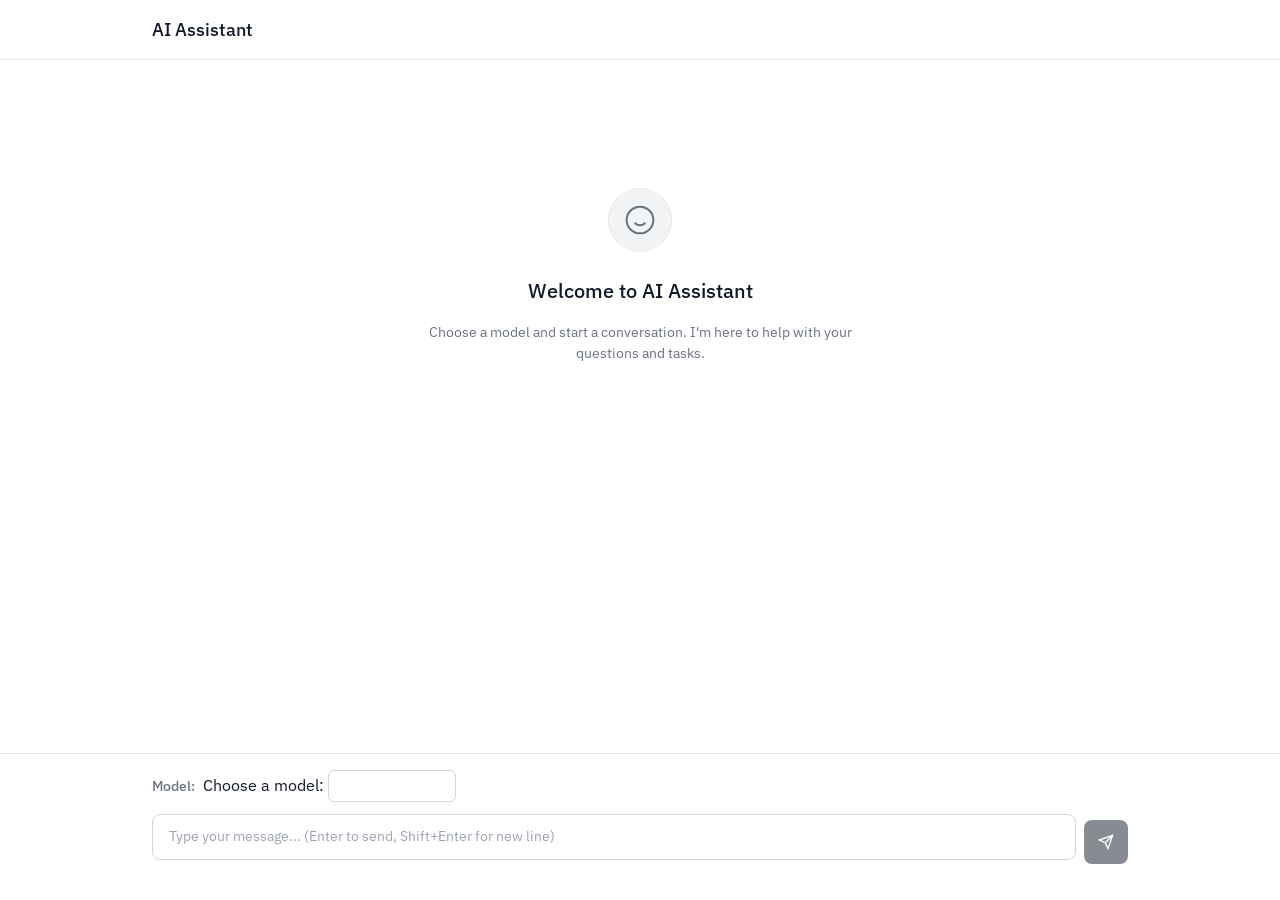
<file: Large Language Models/LangChain/genai_flask_app/index.html>
<!DOCTYPE html>
<html lang="en">
<head>
    <meta charset="UTF-8">
    <meta name="viewport" content="width=device-width, initial-scale=1.0">
    <title>AI Assistant</title>
    <link rel="preconnect" href="https://fonts.googleapis.com">
    <link rel="preconnect" href="https://fonts.gstatic.com" crossorigin>
    <link href="https://fonts.googleapis.com/css2?family=IBM+Plex+Sans:ital,wght@0,300;0,400;0,500;0,600;1,400&display=swap"
          rel="stylesheet">
    <link rel="stylesheet" href="./static/styles.css">
</head>
<body class="font-ibm-plex">
<div class="app-container">
    <!-- Header -->
    <div class="header">
        <div class="header-content">
            <h1 class="header-title">AI Assistant</h1>
            <button id="clearBtn" class="clear-btn" style="display: none;">
                <svg width="16" height="16" viewBox="0 0 24 24" fill="none" stroke="currentColor" stroke-width="2">
                    <path d="m3 6 18 0"></path>
                    <path d="M19 6v14c0 1-1 2-2 2H7c-1 0-2-1-2-2V6"></path>
                    <path d="M8 6V4c0-1 1-2 2-2h4c1 0 2 1 2 2v2"></path>
                </svg>
                Clear Chat
            </button>
        </div>
    </div>

    <!-- Chat Container -->
    <div class="chat-container">
        <!-- Messages Area -->
        <div class="messages-area">
            <div class="messages-content">
                <!-- Welcome Screen -->
                <div id="welcomeScreen" class="welcome-screen">
                    <div class="welcome-icon">
                        <svg width="32" height="32" viewBox="0 0 24 24" fill="none" stroke="currentColor"
                             stroke-width="1.5">
                            <path d="M12 2C6.48 2 2 6.48 2 12s4.48 10 10 10 10-4.48 10-10S17.52 2 12 2z"/>
                            <path d="M8 14s1.5 2 4 2 4-2 4-2"/>
                            <line x1="9" y1="9" x2="9.01" y2="9"/>
                            <line x1="15" y1="9" x2="15.01" y2="9"/>
                        </svg>
                    </div>
                    <h2 class="welcome-title">Welcome to AI Assistant</h2>
                    <p class="welcome-text">Choose a model and start a conversation. I'm here to help with your
                        questions and tasks.</p>
                </div>

                <!-- Messages Container -->
                <div id="messagesContainer" class="messages-container"></div>

                <!-- Loading Indicator -->
                <div id="loadingIndicator" class="loading-indicator" style="display: none;">
                    <div class="loading-bubble">
                        <div class="loading-content">
                            <div class="loading-dots">
                                <div class="dot"></div>
                                <div class="dot"></div>
                                <div class="dot"></div>
                            </div>
                            <span class="loading-text">AI is thinking...</span>
                        </div>
                    </div>
                </div>

                <!-- Messages End -->
                <div id="messagesEnd"></div>
            </div>
        </div>

        <!-- Input Area -->
        <div class="input-area">
            <div class="input-content">
                <form id="chatForm" class="chat-form">
                    <!-- Model Selection -->
                    <div class="model-section">
                        <span class="model-label">Model:</span>
                        <div class="select-wrapper">
                            <label for="modelSelect">Choose a model:</label>
                            <select id="modelSelect" class="model-select">
                                <option value="llama">Llama</option>
                                <option value="granite">Granite</option>
                                <option value="mistral">Mistral</option>
                            </select>
                        </div>
                    </div>

                    <!-- Message Input -->
                    <div class="input-section">
                        <div class="textarea-container">
                            <label for="messageInput"></label>
                            <textarea
                                    id="messageInput"
                                    class="message-textarea"
                                    placeholder="Type your message... (Enter to send, Shift+Enter for new line)"
                                    rows="1"
                            ></textarea>
                        </div>

                        <button type="submit" id="sendButton" class="send-button">
                            <svg id="sendIcon" width="16" height="16" viewBox="0 0 24 24" fill="none"
                                 stroke="currentColor" stroke-width="2">
                                <line x1="22" y1="2" x2="11" y2="13"></line>
                                <polygon points="22,2 15,22 11,13 2,9 22,2"></polygon>
                            </svg>
                            <span id="loadingSpinner" class="loading-spinner" style="display: none;">
                                <span class="spinner"></span>
                            </span>
                        </button>
                    </div>
                </form>
            </div>
        </div>
    </div>
</div>

<script src="./static/script.js"></script>
</body>
</html>
</file>
<file: Large Language Models/LangChain/genai_flask_app/static/styles.css>
/* Reset and Base Styles */
* {
    margin: 0;
    padding: 0;
    box-sizing: border-box;
}

body {
    font-family: 'IBM Plex Sans', -apple-system, BlinkMacSystemFont, 'Segoe UI', 'Roboto', sans-serif;
    background: #ffffff;
    color: #111827;
    height: 100vh;
    overflow: hidden;
}

.font-ibm-plex {
    font-family: 'IBM Plex Sans', -apple-system, BlinkMacSystemFont, 'Segoe UI', 'Roboto', sans-serif;
}

/* App Container */
.app-container {
    min-height: 100vh;
    background: #ffffff;
    display: flex;
    flex-direction: column;
}

/* Header */
.header {
    position: sticky;
    top: 0;
    z-index: 10;
    background: rgba(255, 255, 255, 0.95);
    backdrop-filter: blur(16px);
    border-bottom: 1px solid #e5e7eb;
}

.header-content {
    max-width: 1024px;
    margin: 0 auto;
    padding: 16px 24px;
    display: flex;
    align-items: center;
    justify-content: space-between;
}

.header-title {
    color: #111827;
    font-size: 18px;
    font-weight: 500;
    line-height: 1.5;
}

.clear-btn {
    display: flex;
    align-items: center;
    gap: 8px;
    padding: 6px 12px;
    border: none;
    border-radius: 6px;
    background: transparent;
    color: #6b7280;
    font-size: 14px;
    font-weight: 500;
    cursor: pointer;
    transition: all 0.2s ease;
    font-family: inherit;
}

.clear-btn:hover {
    background: #f3f4f6;
    color: #111827;
}

/* Chat Container */
.chat-container {
    display: flex;
    flex-direction: column;
    height: calc(100vh - 80px);
}

.messages-area {
    flex: 1;
    overflow-y: auto;
}

.messages-content {
    max-width: 1024px;
    margin: 0 auto;
    padding: 16px;
    display: flex;
    flex-direction: column;
    gap: 24px;
    min-height: 100%;
}

/* Welcome Screen */
.welcome-screen {
    display: flex;
    flex-direction: column;
    align-items: center;
    justify-content: center;
    text-align: center;
    height: 100%;
    min-height: 400px;
}

.welcome-icon {
    background: #f3f4f6;
    border: 1px solid #e5e7eb;
    border-radius: 32px;
    width: 64px;
    height: 64px;
    display: flex;
    align-items: center;
    justify-content: center;
    margin-bottom: 24px;
    color: #6b7280;
}

.welcome-title {
    color: #111827;
    font-size: 20px;
    font-weight: 500;
    margin-bottom: 16px;
    line-height: 1.5;
}

.welcome-text {
    color: #6b7280;
    max-width: 448px;
    font-size: 14px;
    line-height: 1.5;
}

/* Messages Container */
.messages-container {
    display: flex;
    flex-direction: column;
    gap: 24px;
}

/* Message Styles */
.message {
    display: flex;
    width: 100%;
}

.message.user {
    justify-content: flex-end;
}

.message.ai {
    justify-content: flex-start;
}

.message-wrapper {
    max-width: 512px;
    display: flex;
    flex-direction: column;
}

.message.user .message-wrapper {
    align-items: flex-end;
}

.message.ai .message-wrapper {
    align-items: flex-start;
}

.message-header {
    display: flex;
    align-items: center;
    gap: 8px;
    margin-bottom: 8px;
}

.message.user .message-header {
    flex-direction: row-reverse;
}

.message-avatar {
    width: 28px;
    height: 28px;
    border-radius: 50%;
    display: flex;
    align-items: center;
    justify-content: center;
    border: 1px solid;
    flex-shrink: 0;
}

.message.user .message-avatar {
    background: #111827;
    border-color: #111827;
    color: #ffffff;
}

.message.ai .message-avatar {
    background: #f3f4f6;
    border-color: #e5e7eb;
    color: #6b7280;
}

.message-info {
    display: flex;
    align-items: center;
    gap: 8px;
}

.message.user .message-info {
    flex-direction: row-reverse;
}

.message-sender {
    color: #6b7280;
    font-size: 14px;
    font-weight: 500;
}

.message-model {
    background: #f3f4f6;
    color: #6b7280;
    border: 1px solid #e5e7eb;
    padding: 2px 8px;
    border-radius: 12px;
    font-size: 12px;
    font-weight: 400;
}

.message-bubble {
    border-radius: 12px;
    padding: 12px 16px;
    word-wrap: break-word;
    max-width: 100%;
}

.message.user .message-bubble {
    background: #111827;
    color: #ffffff;
}

.message.ai .message-bubble {
    background: #f9fafb;
    border: 1px solid #e5e7eb;
    color: #111827;
}

.message-text {
    white-space: pre-wrap;
    word-break: break-words;
    font-size: 14px;
    line-height: 1.6;
}

.message-footer {
    display: flex;
    align-items: center;
    gap: 16px;
    margin-top: 4px;
    font-size: 12px;
    color: #9ca3af;
}

.message.user .message-footer {
    justify-content: flex-end;
}

.message.ai .message-footer {
    justify-content: flex-start;
}

/* Loading Indicator */
.loading-indicator {
    display: flex;
    justify-content: flex-start;
}

.loading-bubble {
    background: #f9fafb;
    border: 1px solid #e5e7eb;
    border-radius: 32px;
    padding: 24px;
    max-width: 320px;
}

.loading-content {
    display: flex;
    align-items: center;
    gap: 8px;
}

.loading-dots {
    display: flex;
    gap: 4px;
}

.dot {
    width: 8px;
    height: 8px;
    background: #9ca3af;
    border-radius: 50%;
    animation: pulse 1.5s ease-in-out infinite;
}

.dot:nth-child(2) {
    animation-delay: 0.2s;
}

.dot:nth-child(3) {
    animation-delay: 0.4s;
}

.loading-text {
    color: #6b7280;
    font-size: 14px;
}

@keyframes pulse {
    0%, 80%, 100% {
        opacity: 0.3;
    }
    40% {
        opacity: 1;
    }
}

/* Input Area */
.input-area {
    border-top: 1px solid #e5e7eb;
    background: rgba(255, 255, 255, 0.95);
    backdrop-filter: blur(16px);
}

.input-content {
    max-width: 1024px;
    margin: 0 auto;
    padding: 16px 24px;
}

.chat-form {
    display: flex;
    flex-direction: column;
    gap: 12px;
}

.model-section {
    display: flex;
    align-items: center;
    gap: 8px;
}

.model-label {
    color: #6b7280;
    font-size: 14px;
    font-weight: 500;
}

.select-wrapper {
    position: relative;
}

.model-select {
    width: 128px;
    background: #ffffff;
    border: 1px solid #d1d5db;
    border-radius: 6px;
    color: #111827;
    padding: 6px 12px;
    font-size: 14px;
    font-family: inherit;
    cursor: pointer;
    outline: none;
    transition: all 0.2s ease;
    appearance: none;
}

.model-select:focus {
    border-color: #9ca3af;
    box-shadow: 0 0 0 3px rgba(156, 163, 175, 0.1);
}

.input-section {
    display: flex;
    align-items: flex-end;
    gap: 8px;
}

.textarea-container {
    flex: 1;
    position: relative;
}

.message-textarea {
    width: 100%;
    min-height: 44px;
    max-height: 128px;
    background: #ffffff;
    border: 1px solid #d1d5db;
    border-radius: 8px;
    padding: 12px 16px;
    color: #111827;
    font-size: 14px;
    font-family: inherit;
    line-height: 1.4;
    resize: none;
    outline: none;
    transition: all 0.2s ease;
}

.message-textarea::placeholder {
    color: #9ca3af;
}

.message-textarea:focus {
    border-color: #9ca3af;
    box-shadow: 0 0 0 3px rgba(156, 163, 175, 0.1);
}

.message-textarea:disabled {
    opacity: 0.5;
    cursor: not-allowed;
    background: #f9fafb;
}

.send-button {
    height: 44px;
    width: 44px;
    background: #111827;
    border: none;
    border-radius: 8px;
    color: #ffffff;
    cursor: pointer;
    display: flex;
    align-items: center;
    justify-content: center;
    transition: all 0.2s ease;
    flex-shrink: 0;
    position: relative;
}

.send-button:hover:not(:disabled) {
    background: #1f2937;
}

.send-button:disabled {
    opacity: 0.5;
    cursor: not-allowed;
}

.loading-spinner {
    position: absolute;
}

.spinner {
    width: 16px;
    height: 16px;
    border: 2px solid rgba(255, 255, 255, 0.3);
    border-top: 2px solid #ffffff;
    border-radius: 50%;
    animation: spin 1s linear infinite;
}

@keyframes spin {
    0% { transform: rotate(0deg); }
    100% { transform: rotate(360deg); }
}

/* Scrollbar Styling */
.messages-area::-webkit-scrollbar {
    width: 6px;
}

.messages-area::-webkit-scrollbar-track {
    background: transparent;
}

.messages-area::-webkit-scrollbar-thumb {
    background: #e5e7eb;
    border-radius: 3px;
}

.messages-area::-webkit-scrollbar-thumb:hover {
    background: #d1d5db;
}

/* Responsive Design */
@media (max-width: 768px) {
    .header-content {
        padding: 16px;
    }
    
    .messages-content {
        padding: 16px;
        gap: 20px;
    }
    
    .message-wrapper {
        max-width: 85%;
    }
    
    .input-content {
        padding: 16px;
    }
    
    .chat-form {
        gap: 10px;
    }
    
    .model-section {
        flex-direction: column;
        align-items: flex-start;
        gap: 4px;
    }
}

@media (max-width: 480px) {
    .header-title {
        font-size: 16px;
    }
    
    .welcome-title {
        font-size: 18px;
    }
    
    .message-wrapper {
        max-width: 90%;
    }
    
    .message-bubble {
        padding: 10px 12px;
    }
    
    .header-content {
        padding: 12px;
    }
    
    .messages-content {
        padding: 12px;
    }
    
    .input-content {
        padding: 12px;
    }
}
</file>
